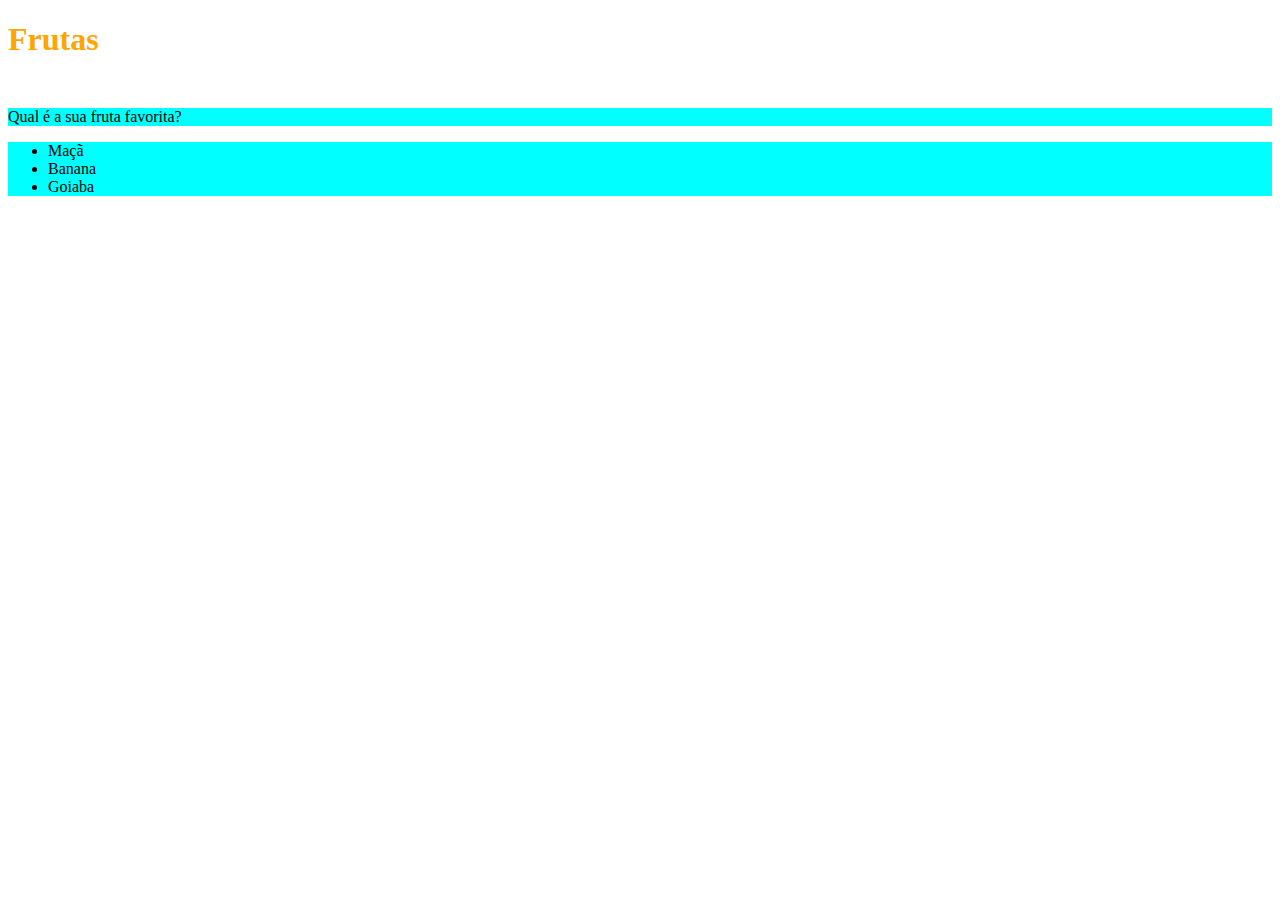
<file: fundamentos/secao2/aula2/index.html>
<!DOCTYPE html>
<html lang="pt-br">
  <head>
    <meta charset="UTF-8">
    <title>HTML</title>
    <style>

h1{
    height: 65px;
    color: orange;
}

ul{
    background-color: blueviolet;
}

.ul-p{

    background-color: aqua;
}

    </style>
  </head>
  <body>
    <h1>Frutas</h1>
    <p class="ul-p">Qual é a sua fruta favorita?</p>
    <ul class="ul-p">
      <li>Maçã</li>
      <li>Banana</li>
      <li>Goiaba</li>
    </ul>
  </body>
</html>
</file>
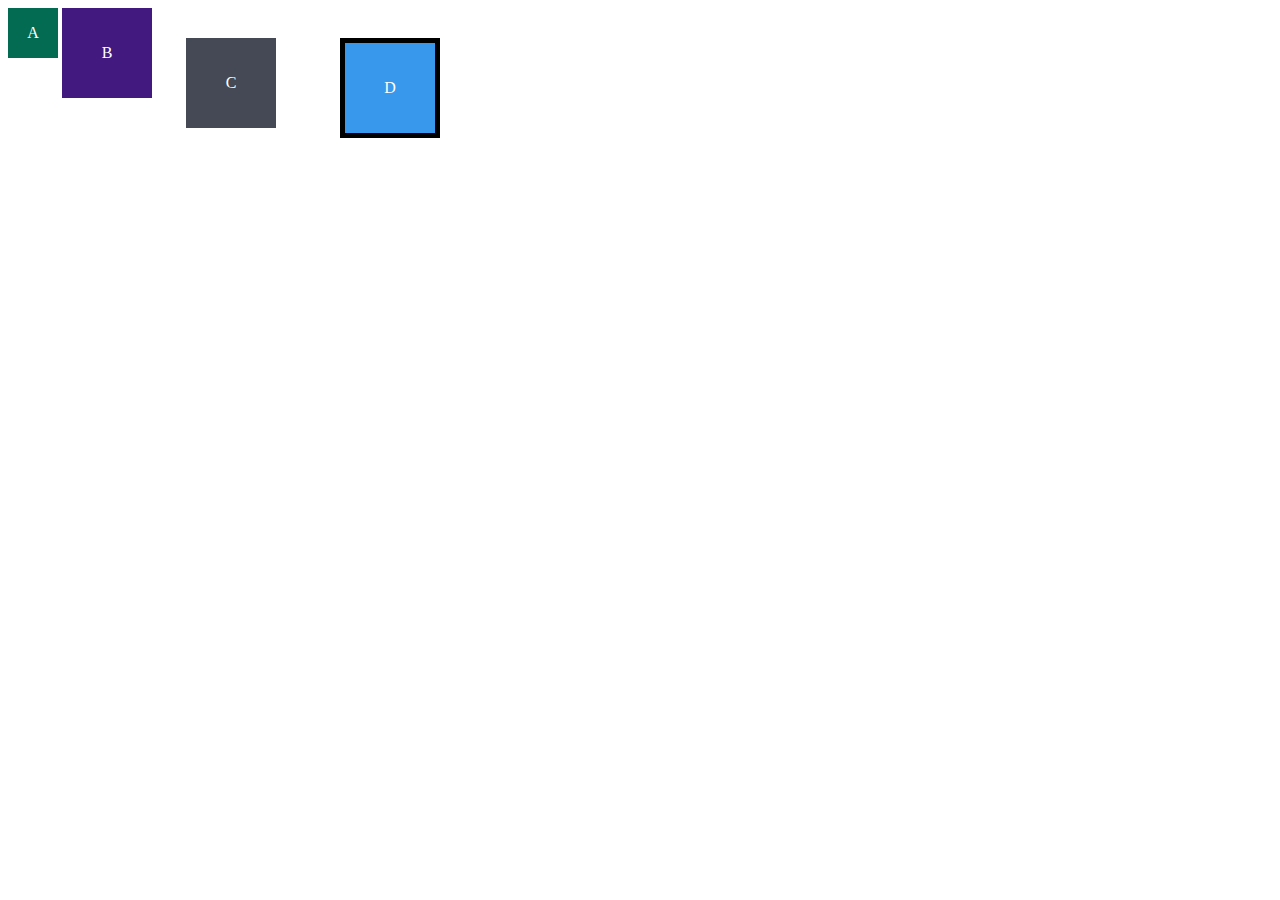
<file: fundamentos/secao2/aula3/index.html>
<!DOCTYPE html>
<html lang="pt-br">
<head>
  <meta charset="UTF-8">
  <meta name="viewport" content="width=device-width, initial-scale=1.0">
  <title>Exercício: box model</title>
  <link rel="stylesheet" href="style.css">
</head>
<body>
  <div class="caixa width-and-height" style="background: #036b52">A</div>
  <div class="caixa width-and-height padding" style="background: #41197f;">B</div>
  <div class="caixa width-and-height padding margin" style="background: #444955">C</div>
  <div class="caixa width-and-height padding margin border" style="background: #3898EC">D</div>
</body>
</html>
</file>
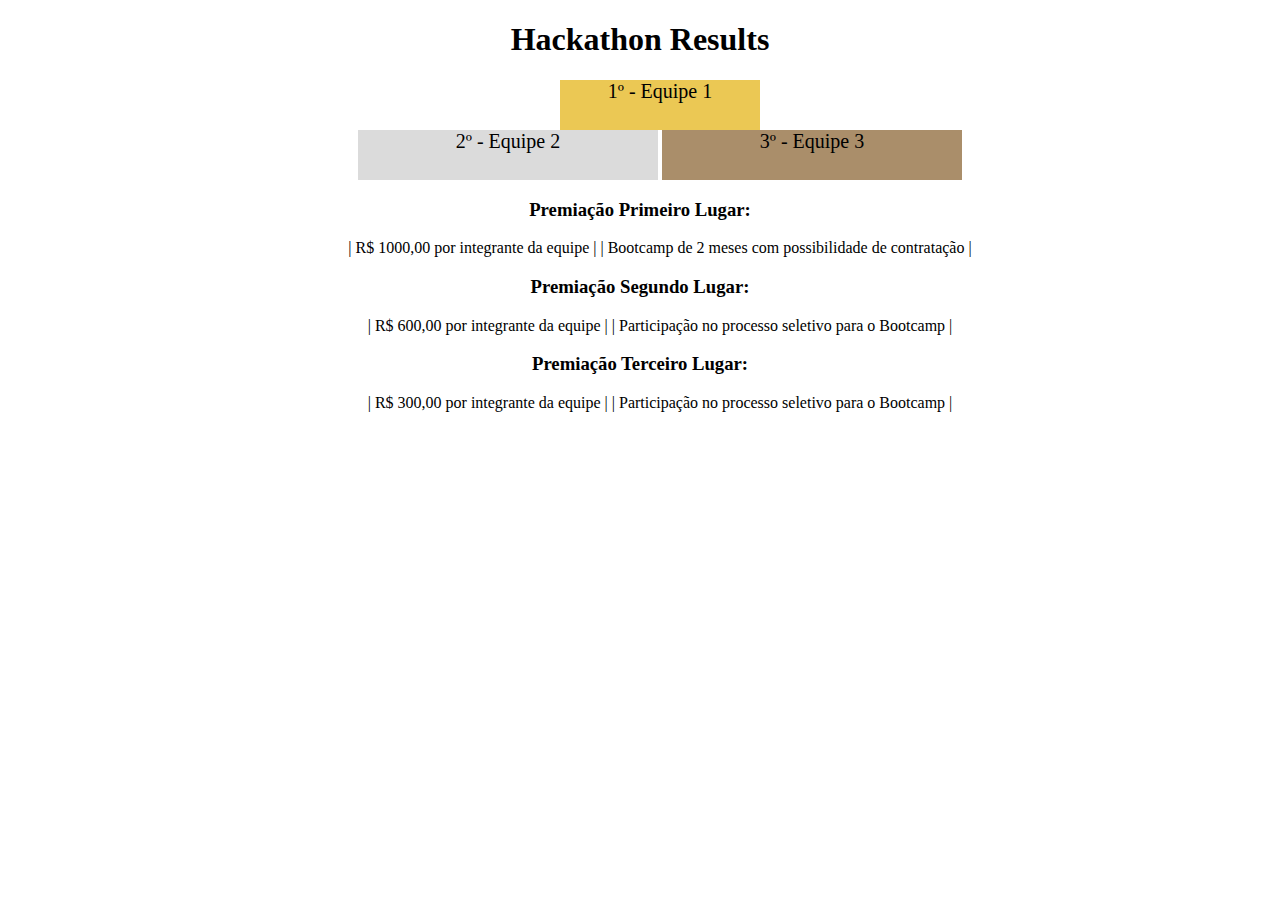
<file: fundamentos/secao2/aula4/index.html>
<!DOCTYPE html>
<html lang="pt">
  <head>
    <meta charset="UTF-8">
    <meta name="viewport" content="width=device-width, initial-scale=1.0">
    <title>Ranking</title>
    <style>
      h1 {
        text-align: center;
      }

      .first {
        background-color: rgb(235, 200, 84);
        font-size: 20px;
        height: 50px;
        text-align: center;
        width: 200px;
        
        margin-left: auto;
        margin-right: auto;
      }

      .second {
        background-color: rgb(219, 219, 219);
        font-size: 20px;
        height: 50px;
        text-align: center;
        width: 300px;
        display: inline-block;
      }

      .third {
        background-color: rgb(170, 142, 106);
        font-size: 20px;
        height: 50px;
        text-align: center;
        width: 300px;
        display: inline-block;
      }

      ul{
        text-align: center;
        list-style: none;
      }
      h3{
        text-align: center;
      }

      .premiacao ul li{
        display: inline;
      }
    </style>
  </head>
  <body>
    <header>
      <h1>Hackathon Results</h1>
    </header>
    <section>
      <ul id="podium">
        <li class="first">1º - Equipe 1</li>
        <li class="second">2º - Equipe 2</li>
        <li class="third">3º - Equipe 3</li>
      </ul>
    </section>
    <section class="premiacao">
      <h3>Premiação Primeiro Lugar:</h3>
      <ul>
        <li>| R$ 1000,00 por integrante da equipe |</li>
        <li>| Bootcamp de 2 meses com possibilidade de contratação |</li>
      </ul>
      <h3>Premiação Segundo Lugar:</h3>
      <ul>
        <li>| R$ 600,00 por integrante da equipe |</li>
        <li>| Participação no processo seletivo para o Bootcamp |</li>
      </ul>
      <h3>Premiação Terceiro Lugar:</h3>
      <ul>
        <li>| R$ 300,00 por integrante da equipe |</li>
        <li>| Participação no processo seletivo para o Bootcamp |</li>
      </ul>
    </section>
  </body>
</html>
</file>
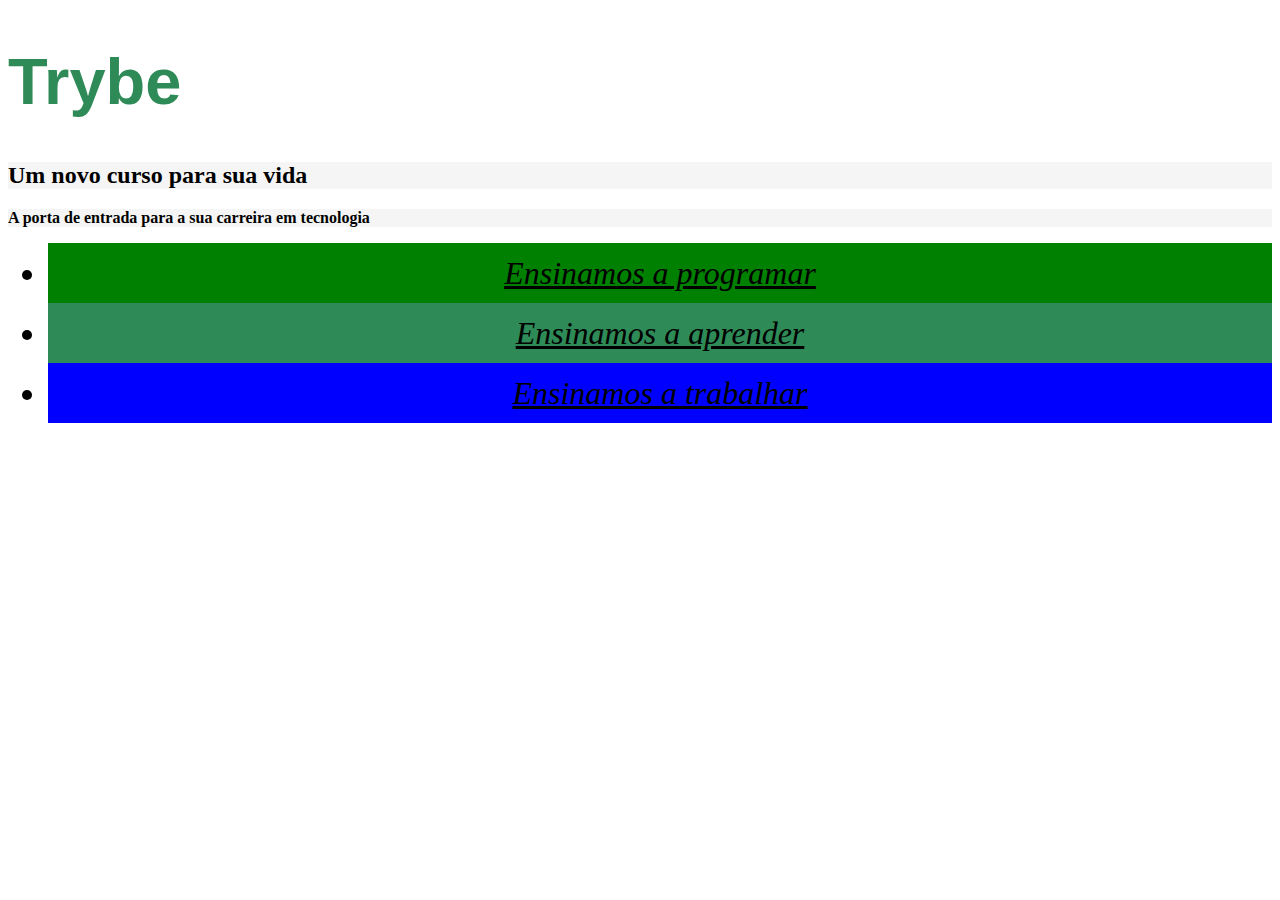
<file: fundamentos/secao2/aula2/fazendo-o-arquivo-css.html>
<!DOCTYPE html>
<html lang="pt-br">
  <head>
    <meta charset="UTF-8">
    <title>Trybe</title>
    <link rel="stylesheet" href="style.css">
    <style>
     
    </style>
  </head>
  <body>
    <h1>Trybe</h1>
    <h2 class="cor-de-fundo">Um novo curso para sua vida</h2>
    <p class="cor-de-fundo">A porta de entrada para a sua carreira em tecnologia</p>
    <ul>
      <li id="verde">Ensinamos a programar</li>
      <li id="verde-escuro">Ensinamos a aprender</li>
      <li id="azul">Ensinamos a trabalhar</li>
    </ul>
  </body>
</html>
</file>
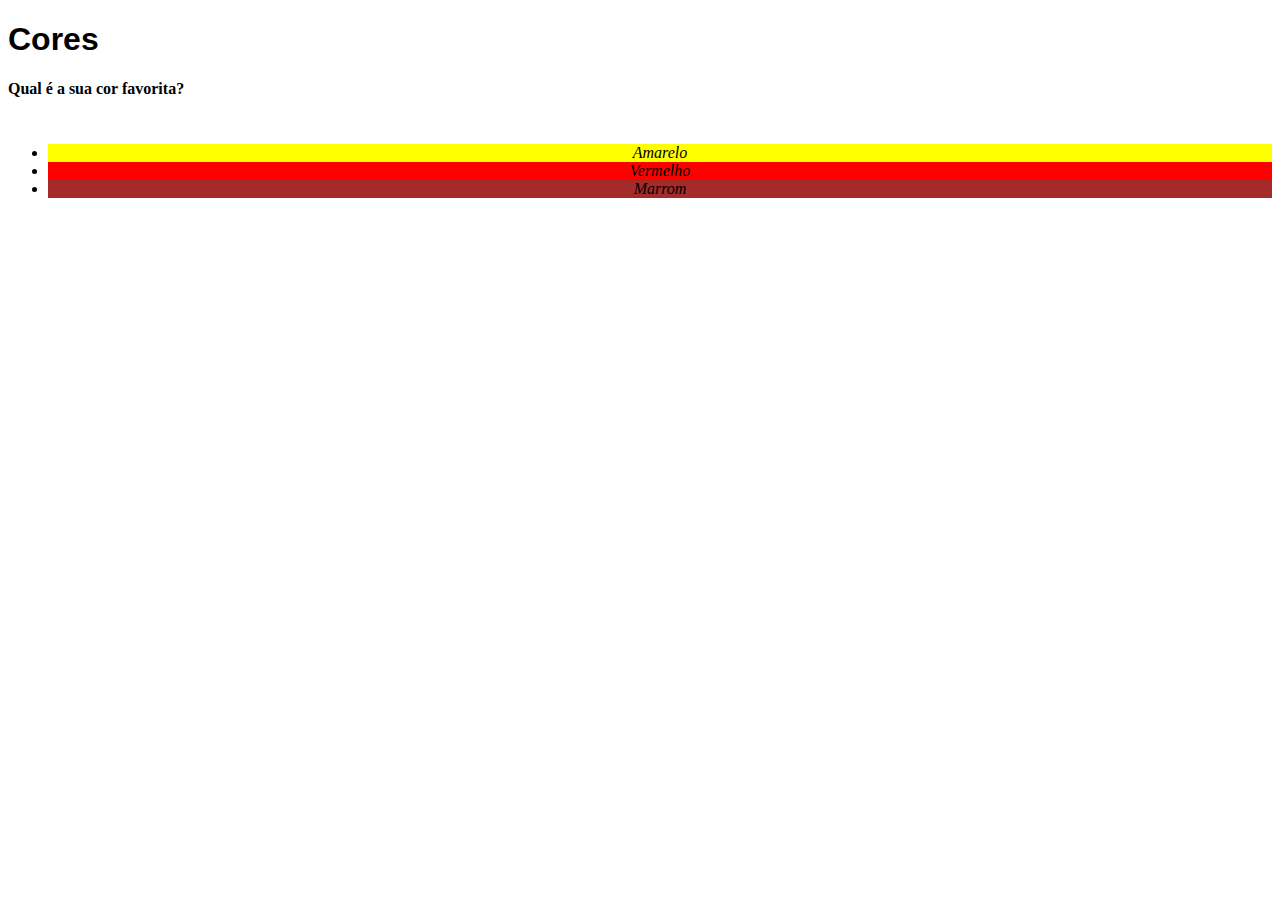
<file: fundamentos/secao2/aula2/indexcss.html>
<!DOCTYPE html>
<html lang="pt-br">
  <head>
    <meta charset="UTF-8">
    <title>HTML</title>
    <style>

        h1{
            font-family: sans-serif;
        }
        p {
            font-weight: 600;
            height: 3em;
        }
        body{
            font-size: 16px;
        }

        #amar{
            background-color: yellow;
        }

        #ver{

            background-color: red;
        }

        #mar{
            background-color: brown;
        }

        ul{
            text-align: center;
            font-style: italic;
            line-height: bold;
        }

    </style>
  </head>
  <body>
    <h1>Cores</h1>
    <p>Qual é a sua cor favorita?</p>
    <ul>
      <li id="amar">Amarelo</li>
      <li id="ver">Vermelho</li>
      <li id="mar">Marrom</li>
    </ul>
  </body>
</html>
</file>
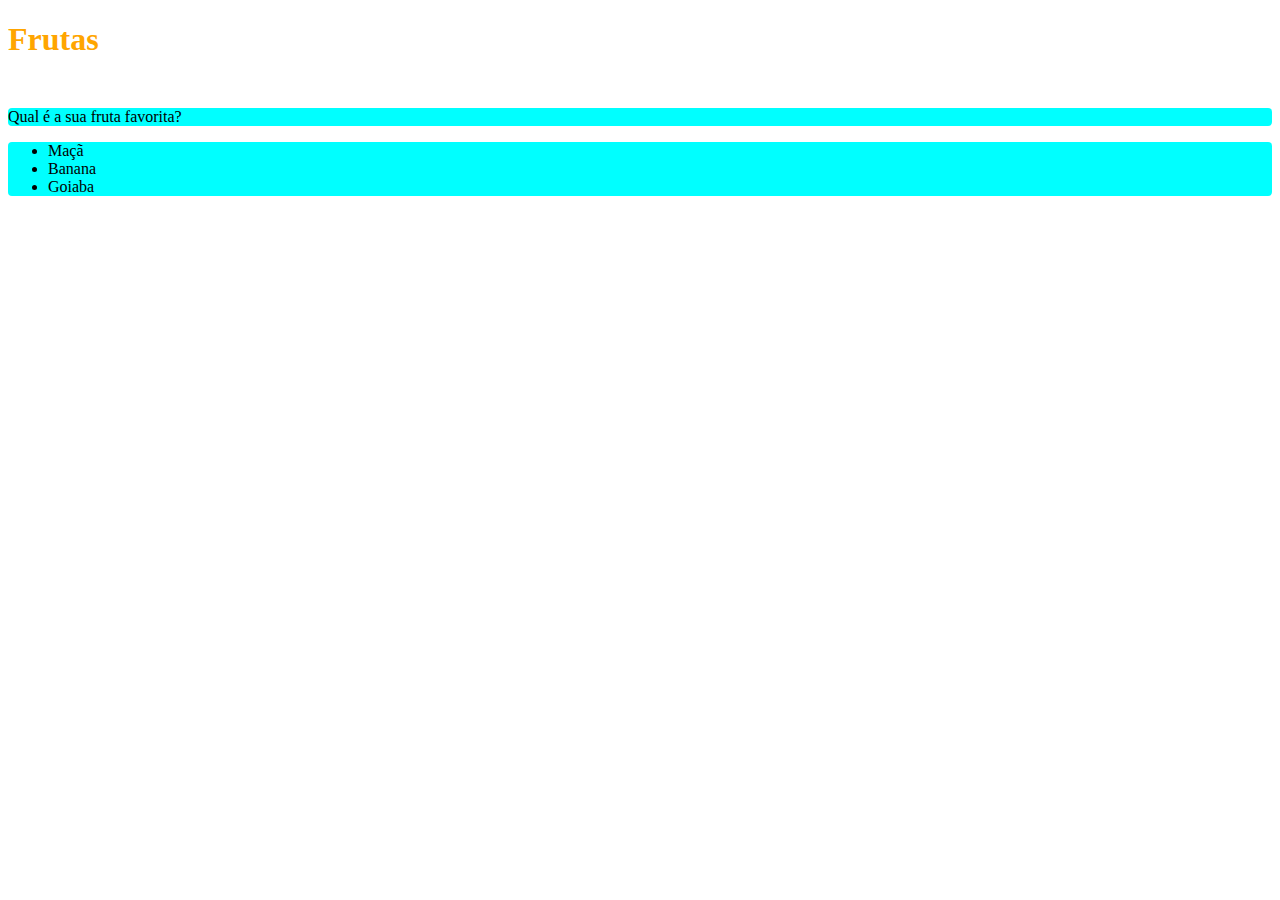
<file: fundamentos/secao2/aula2/lista de frutas.html>
<!DOCTYPE html>
<html lang="pt-br">
  <head>
    <meta charset="UTF-8">
    <title>HTML</title>
    <style>

h1{
    height: 65px;
    color: orange;
    
}

ul{
    background-color: blueviolet;
}

.ul-p{

    background-color: aqua;
    border-radius: 4px;
    text-decoration: none;
}

    </style>
  </head>
  <body>
    <h1>Frutas</h1>
    <p class="ul-p">Qual é a sua fruta favorita?</p>
    <ul class="ul-p">
      <li>Maçã</li>
      <li>Banana</li>
      <li>Goiaba</li>
    </ul>
  </body>
</html>
</file>
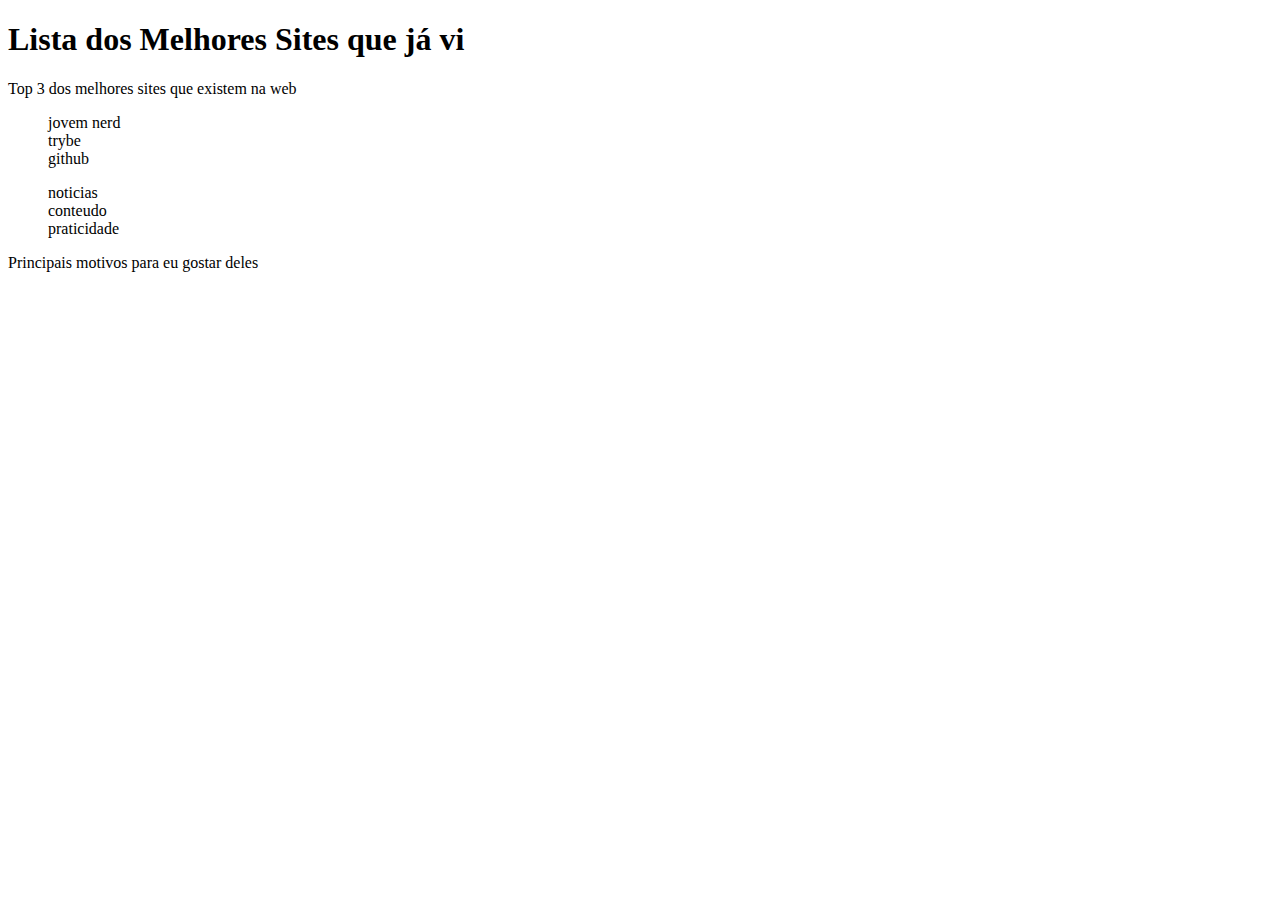
<file: fundamentos/secao2/aula3/index3.html>
<!DOCTYPE html>
<html lang="pt-br">
  <head>
    <meta charset="UTF-8">
    <title>Agrupando Seletores</title>
    <link rel="stylesheet" href="style3.css">
  </head>
  <body>
    <h1>Lista dos Melhores Sites que já vi</h1>
    <p>Top 3 dos melhores sites que existem na web</p>
    <ol>
        <li> jovem nerd</li>
        <li>trybe</li>
        <li>github</li>
    </ol>
    <ul>
        <li>noticias</li>
        <li>conteudo</li>
        <li>praticidade</li>
    </ul>
    <p>Principais motivos para eu gostar deles</p>
  </body>
</html>
</file>
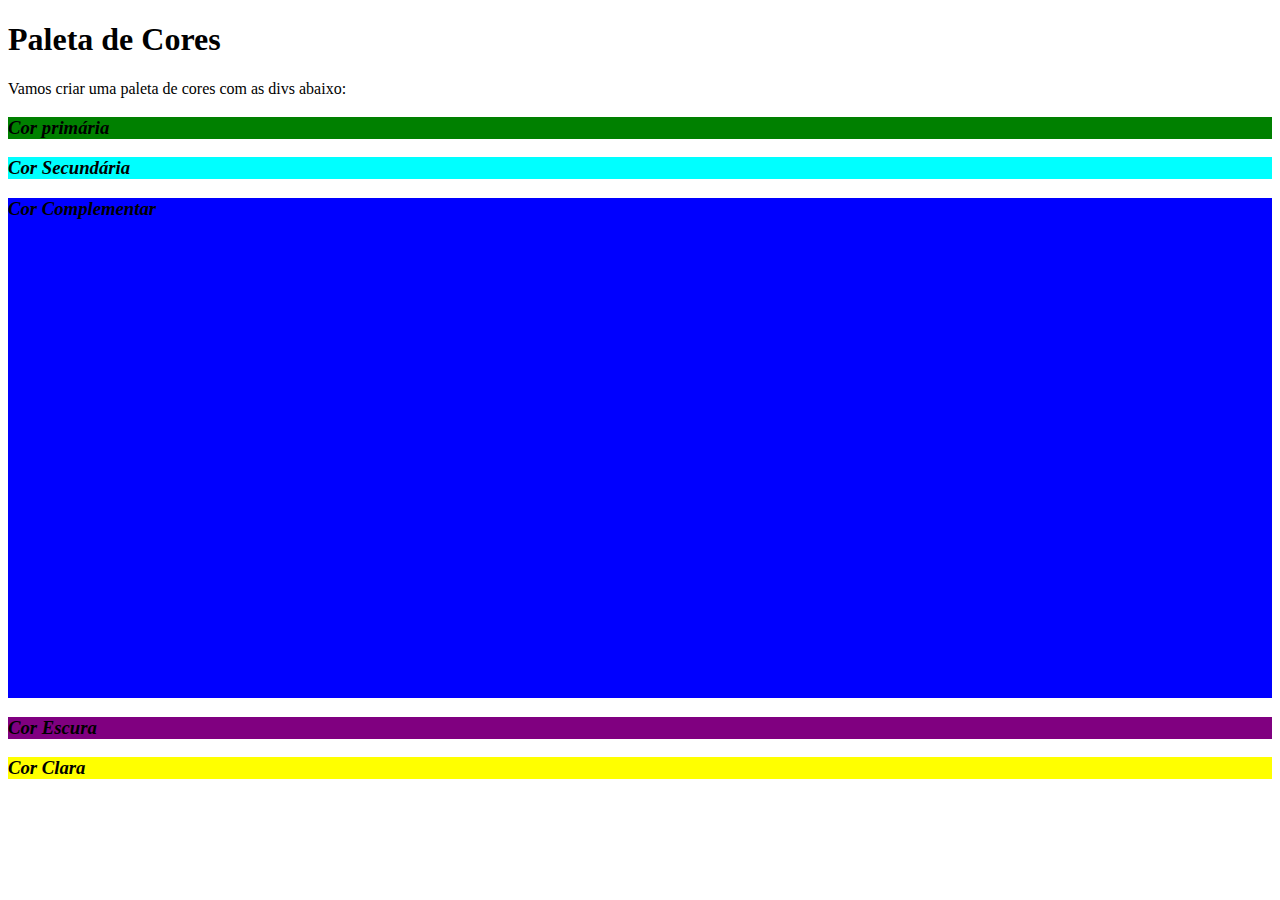
<file: fundamentos/secao2/aula3/index4.html>
<!DOCTYPE html>
<html lang="pt-br">
<head>
  <meta charset="UTF-8">
  <title>Pseudo-classes</title>
  <link rel="stylesheet" href="style4.css">
</head>
<body>
  <h1>Paleta de Cores</h1>
  <p>Vamos criar uma paleta de cores com as divs abaixo:</p>
  <div id="d1">
    <h3>Cor primária</h3>
  </div>
  <div id="d2">
    <h3>Cor Secundária</h3>
  </div>
  <div id="d3">
    <h3>Cor Complementar</h3>
  </div>
  <div id="d4">
    <h3>Cor Escura</h3>
  </div>
  <div id="d5">
    <h3>Cor Clara</h3>
  </div>
</body>
</html>
</file>
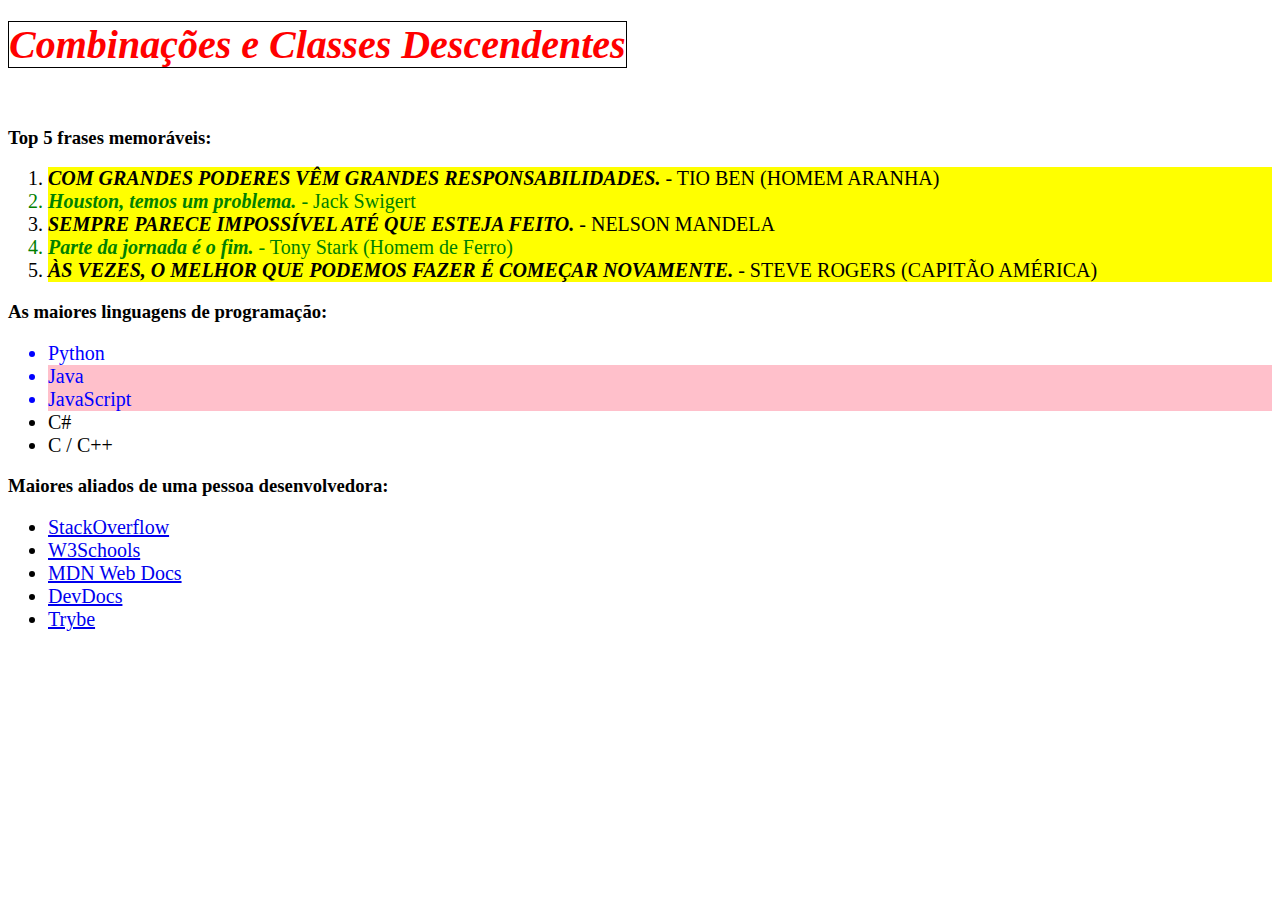
<file: fundamentos/secao2/aula3/index5.html>
<!DOCTYPE html>
<html lang="pt-br">
  <head>
    <meta charset="UTF-8">
    <link rel="stylesheet" href="style5.css">
    <title>#GoTrybe</title>
  </head>
  <body>
    <h1><em>Combinações e Classes Descendentes</em></h1>
    <br />
    <h3>Top 5 frases memoráveis:</h3>
    <ol>
      <li><em>Com grandes poderes vêm grandes responsabilidades.</em> - Tio Ben (Homem Aranha)</li>
      <li><em>Houston, temos um problema.</em> - Jack Swigert</li>
      <li><em>Sempre parece impossível até que esteja feito.</em> - Nelson Mandela</li>
      <li><em>Parte da jornada é o fim.</em> - Tony Stark (Homem de Ferro)</li>
      <li><em>Às vezes, o melhor que podemos fazer é começar novamente.</em> - Steve Rogers (Capitão América)</li>
    </ol>
    <h3>As maiores linguagens de programação:</h3>
    <ul id="linguagens">
      <li>Python</li>
      <li class="ping-bg">Java</li>
      <li class="ping-bg">JavaScript</li>
      <li>C#</li>
      <li>C / C++</li>
    </ul>
    <h3>Maiores aliados de uma pessoa desenvolvedora:</h3>
    <ul>
      <li>
        <a href="https://pt.stackoverflow.com/" target="_blank">StackOverflow</a>
      </li>
      <li>
        <a href="https://www.w3schools.com/" target="_blank">W3Schools</a>
      </li>
      <li>
        <a href="https://developer.mozilla.org/pt-BR/" target="_blank">MDN Web Docs</a>
      </li>
      <li>
        <a href="https://devdocs.io/" target="_blank">DevDocs</a>
      </li>
      <li>
        <a href="https://app.betrybe.com/" target="_blank">Trybe</a>
      </li>
    </ul>
  </body>
</html>
</file>
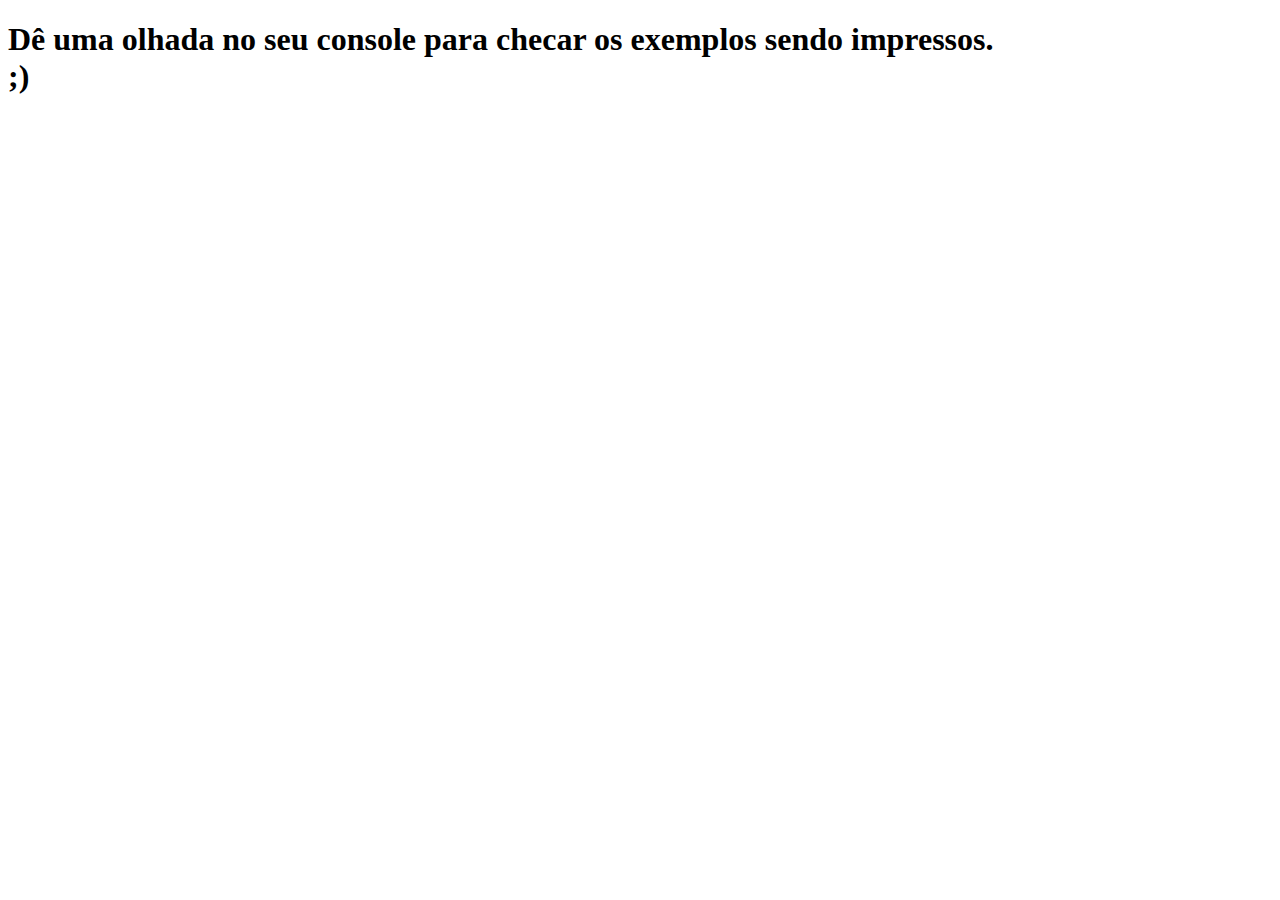
<file: fundamentos/secao4/aula4/exemplo1.html>
<!DOCTYPE html>
<html lang="pt-br">
<head>
  <meta charset="UTF-8">
  <meta http-equiv="X-UA-Compatible" content="IE=edge">
  <meta name="viewport" content="width=device-width, initial-scale=1.0">
  <title>Document</title>
</head>
<body>
  <h1>Dê uma olhada no seu console para checar os exemplos sendo impressos.<br />;)</h1>
  <script src="script1.js"></script>
</body>
</html>
</file>
<file: fundamentos/secao2/aula3/style.css>
.caixa {
    color: white;
    display: inline-block;
    line-height: 50px;
    text-align: center;
    vertical-align: top;
  }
  
  .width-and-height {
    height: 50px;
    width: 50px;
  }
  
  /* insira na classe abaixo um padding de 20px para aplicá-lo aos itens B, C e D */
  .padding {
  padding: 20px;
  }
  
  /* insira na classe abaixo uma margem de 30px para aplicá-la aos itens C e D */
  .margin {
  margin: 30px;
  }
  
  /* insira na classe abaixo uma borda com valor '5px solid black' para aplicá-la ao item D */
  .border {
    border: 5px solid black;
  }
</file>
<file: fundamentos/secao2/aula2/style.css>
h1 {
    color: seagreen;
    font-size: 65px;
    font-family: sans-serif, Helvetica; 
  }

  .cor-de-fundo {
    background-color: whitesmoke;
  }

  p {
    font-weight: 600;
  }

  body {
    font-size: 16px;
  }

  li {
    font-style: italic;
    line-height: 60px;
    text-align: center;
    text-decoration: underline;
    font-size: 2em;
  }

  #verde {
    background-color: green;
  }

  #verde-escuro {
    background-color: seagreen;
  }

  #azul {
    background-color: blue;
  }
</file>
<file: fundamentos/secao2/aula3/style3.css>
h1,p{
    align-items: center ;
    width: 80%;
}
ol:hover{
background-color: greenyellow;
}
ol:active{
    font-family: fantasy;
}

ol, ul{
    list-style: none;
}
</file>
<file: fundamentos/secao2/aula3/style4.css>
div:hover{
    border: solid black;
}

#d1{
    background-color: green;
}
#d2{
    background-color: aqua;
}
#d3{
    background-color: blue;
    height: 500px;
}
#d4{
    background-color: purple;
}
#d5{
    background-color: yellow;
}
h3{
    font-style: italic;
}
</file>
<file: fundamentos/secao2/aula3/style5.css>
ol li{
    background-color: yellow;
}
ol li:nth-child(even){
    color: green;
}
ol li:nth-child(odd){
    text-transform: uppercase;
}

h1,h2{
    color: red;
}
h1 em, h2 em{
    font-size: 40px;
    border: 1px solid black;
}

li{
    font-size: 20px;
}
li em{
    font-weight: bolder;
}
#linguagens li:not(:nth-child(n + 4)){
    color: blue;
}
.ping-bg {
    background-color: pink;
}
</file>
